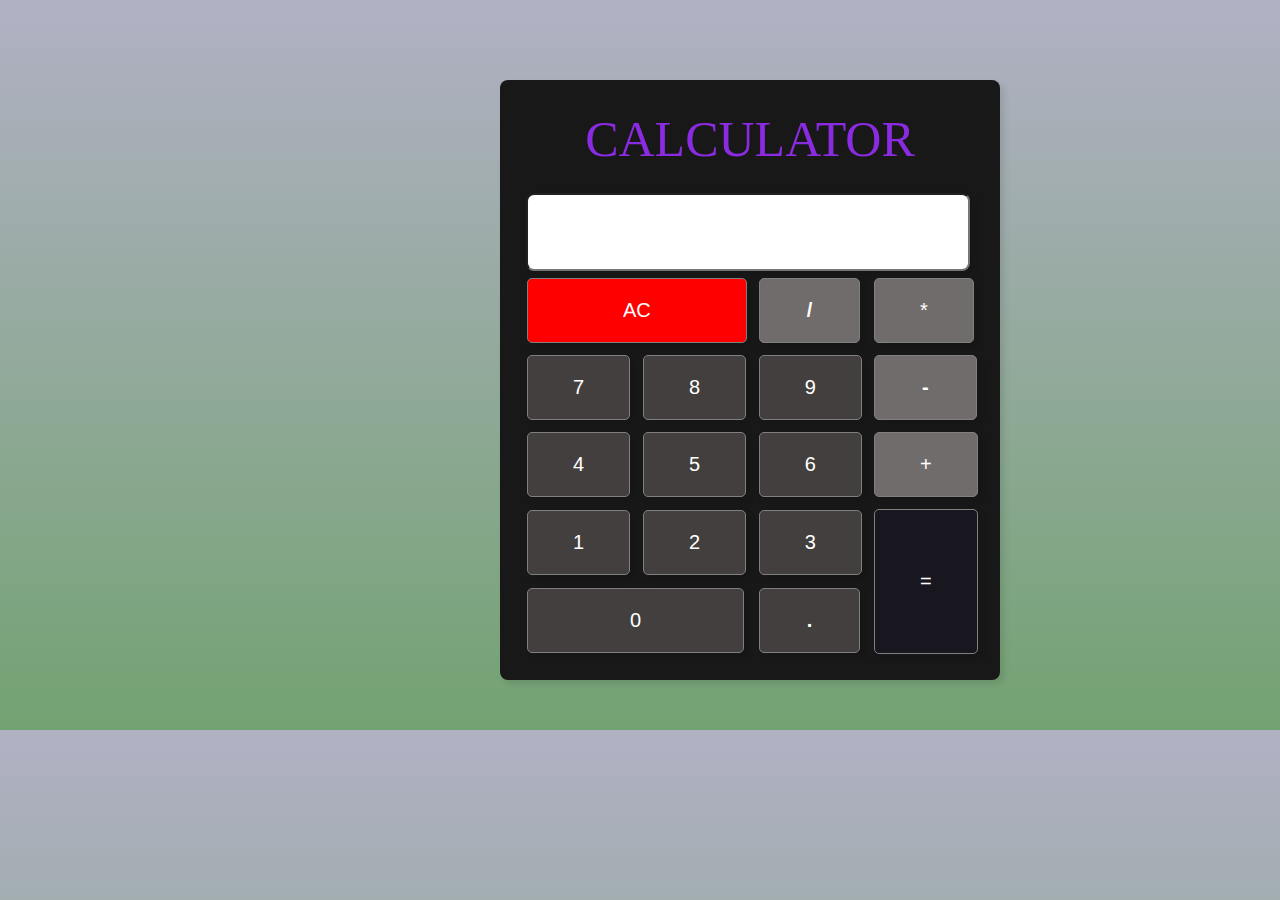
<file: problem01/problem01.html>
<!DOCTYPE html>
<html lang="en">

<head>
    <meta charset="UTF-8">
    <meta http-equiv="X-UA-Compatible" content="IE=edge">
    <meta name="viewport" content="width=device-width, initial-scale=1.0">
    <title>Simple Calculator</title>
    <link rel="stylesheet" href="problem01.css">
</head>

<body>
    <div class="calculator-grid">
        <header>Calculator</header>
        <div>
            <input type="text" class="input">
        </div>
        <table>
            <tr class="row">
                <td colspan="2"><button class="button clear">AC</button></td>
                <td><button class="button operator dot">/</button></td>
                <td><button class="button operator">*</button></td>
            </tr>
            <tr class="row">
                <td><button class="button">7</button></td>
                <td><button class="button">8</button></td>
                <td><button class="button">9</button></td>
                <td><button class="button operator dot">-</button></td>
            </tr>
            <tr class="row">
                <td><button class="button">4</button></td>
                <td><button class="button">5</button></td>
                <td><button class="button">6</button></td>
                <td><button class="button operator">+</button></td>
            </tr>
            <tr class="row">
                <td><button class="button">1</button></td>
                <td><button class="button">2</button></td>
                <td><button class="button">3</button></td>
                <td rowspan="2"><button class="button result">=</button></td>
            </tr>
            <tr class="row">
                <td colspan="2"><button class="button zero">0</button></td>
                <td><button class="button dot">.</button></td>
            </tr>
        </table>
    </div>

    <script src="problem01.js"></script>
</body>

</html>
</file>
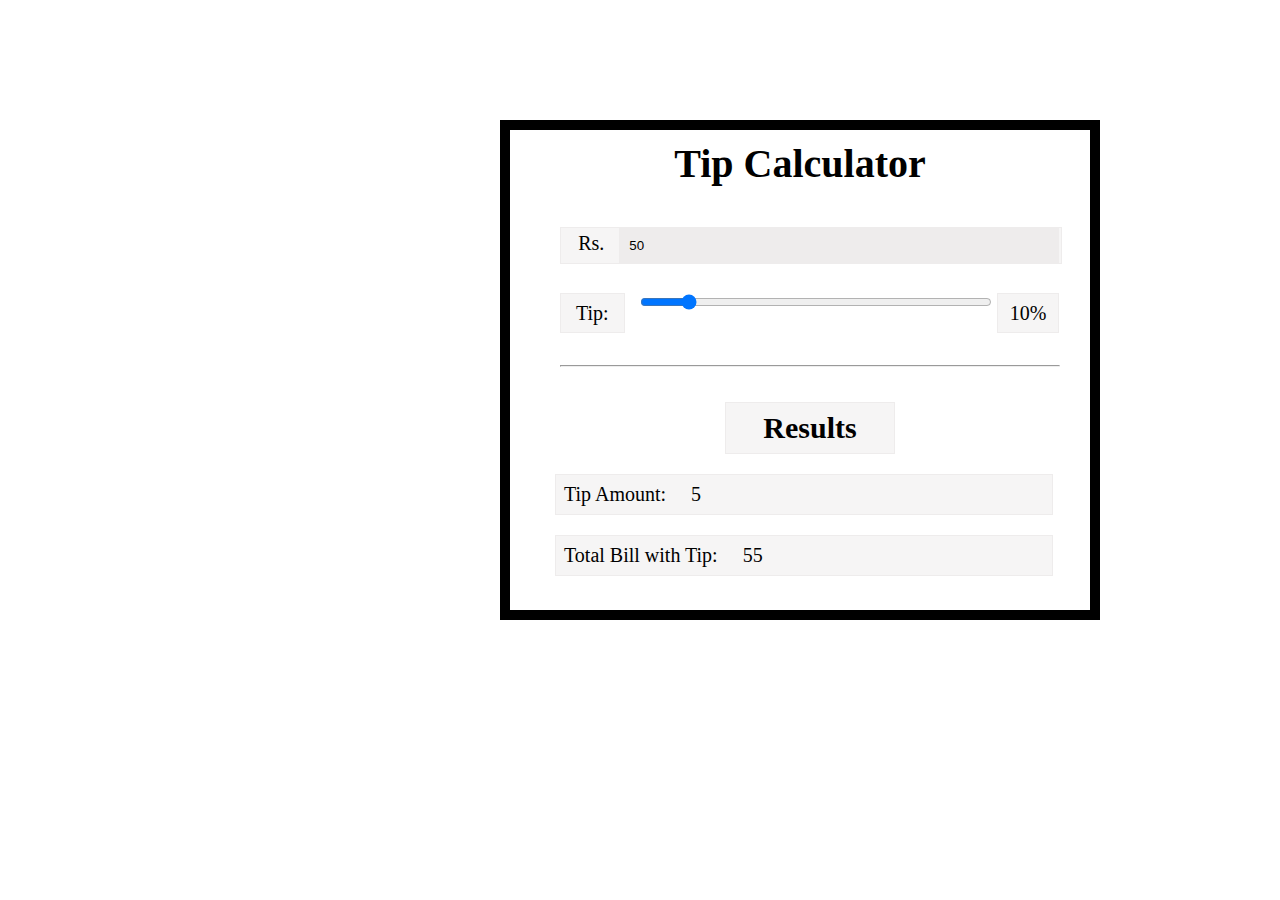
<file: problem02/problem02.html>
<!DOCTYPE html>
<html lang="en">

<head>
    <meta charset="UTF-8">
    <meta http-equiv="X-UA-Compatible" content="IE=edge">
    <meta name="viewport" content="width=device-width, initial-scale=1.0">
    <title>Tip Generator</title>
    <link rel="stylesheet" href="problem02.css">
</head>

<body>
    <div class="container">
        <h1>Tip Calculator</h1>
        <div class="input">
            <div class="billInput">
                <label for="amount">Rs.</label>
                <input type="number" id="amount" name="amount" value="50">
            </div>
            <div class="percentageTip">
                <label>Tip:</label>
                <input type="range" id="percentage" name="percentage" min="0" value="10">
                <span id="percentageTip">10%</span>
            </div>
            <hr>
        </div>

        <div class="result">
            <p id="para">Results</p>
            <div class="tipAmount">
                <p>Tip Amount: <span id="tipAmount"></span></p>
            </div>
            <div class="total">
                <p>Total Bill with Tip: <span id="totalAmount"></span></p>
            </div>
        </div>
    </div>

    <script src="problem02.js"></script>
</body>

</html>
</file>
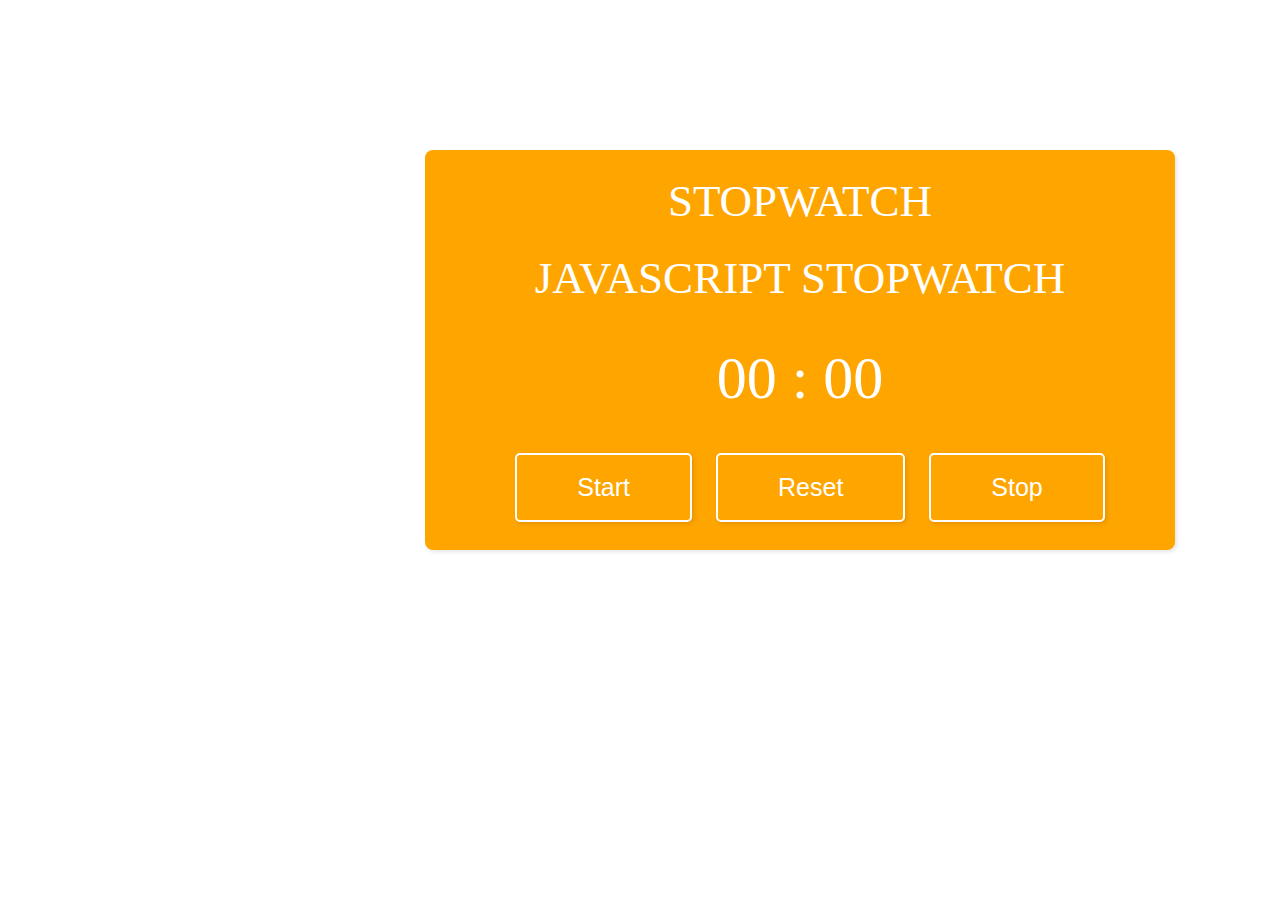
<file: problem03/problem03.html>
<!DOCTYPE html>
<html lang="en">

<head>
    <meta charset="UTF-8">
    <meta http-equiv="X-UA-Compatible" content="IE=edge">
    <meta name="viewport" content="width=device-width, initial-scale=1.0">
    <title>Stop Watch</title>
    <link rel="stylesheet" href="problem03.css">
</head>

<body>

    <div class="container">
        <h1>Stopwatch </h1>
        <h1>Javascript Stopwatch</h1>
        <div class="time">
            <!--to add hour and minute
            <span class="hour" id="hr">00</span><span class="colon"> : </span>
            <span class="minute" id="min">00</span><span class="colon"> : </span>
            -->
            <span class="second" id="sec">00</span><span class="colon"> : </span>
            <span class="millisecond" id="count">00</span>
        </div>
        <div class="buttons">
            <button class="btn start" id="start">Start</button>
            <button class="btn reset" id="reset">Reset</button>
            <button class="btn stop" id="stop">Stop</button>
        </div>
    </div>

    <script src="problem03.js"></script>
</body>

</html>
</file>
<file: problem01/problem01.css>
* {
    margin: 0;
    padding: 0;
}
body{
    background-image: linear-gradient(to top, #73a272, #b1b1c4);
}

.calculator-grid {
    margin: 80px 50px 50px 500px;
    padding: 20px;
    box-sizing: border-box;
    border-radius: 8px;
    box-shadow: 4px 4px 6px rgba(0, 0, 0, 0.1);
    height: 600px;
    width: 500px;
    align-items: center;
    justify-content: center;
    background-color: rgb(25, 24, 24);
}

header {
    color: blueviolet;
    text-align: center;
    margin-top: 10px;
    padding-bottom: 25px;
    font-size: 50px;
    text-transform: uppercase;
}

.input {
    width: 400px;
    padding: 20px;
    margin-left: 6px;
    text-align: right;
    box-shadow: 4px 4px 6px rgba(0, 0, 0, 0.1);
    border-radius: 8px;
    font-size: 30px;
}

.button {
    padding: 20px 45px;
    margin: 5px;
    color: white;
    background-color: rgba(161, 153, 153, 0.31);
    box-shadow: 4px 4px 6px rgba(0, 0, 0, 0.1);
    border: 1px solid grey;
    border-radius: 5px;
    align-items: center;
    justify-content: center;
    text-align: center;
    font-size: 20px;
}

.dot {
    font-size: 20px;
    padding: 20px 47px;
    font-weight: bolder;
    justify-content: center;
}

.operator {
    background-color: rgba(161, 153, 153, 0.65);
}

.clear {
    padding: 20px 95px;
    background-color: red;
}

.result {
    padding: 60px 45px;
    background-color: rgba(24, 21, 43, 0.418);
}

.zero {
    padding: 20px 102px;
}
</file>
<file: problem02/problem02.css>
* {
    margin: 0;
    padding: 0;
}

.container {
    width: 600px;
    height: 500px;
    margin: 120px 500px 100px 500px;
    border: 10px solid black;
    background-color: white;
    box-sizing: border-box;
    font-size: 20px;
}

h1 {
    margin-top: 10px;
    text-align: center;
}

.input {
    margin: 30px 20px 20px 40px;
    padding: 10px;

}

.billInput {
    width: 500px;
    border: 1px solid rgba(187, 180, 180, 0.134);
    text-align: center;
    background-color: rgba(187, 180, 180, 0.134);
}

.billInput label {
    margin-left: 15px;
}

input {
    padding: 10px;
    width: 419.5px;
    margin-left: 10px;
    background-color: rgba(187, 180, 180, 0.134);
    border-style: none;
}

.percentageTip {
    margin: 20px 0 40px 0;
    width: 500px;

}

.percentageTip input {
    width: 332px;
}

#percentageTip {
    padding: 8px 12px;
    border: 1px solid rgba(187, 180, 180, 0.134);
    background-color: rgba(187, 180, 180, 0.134);
}

.percentageTip label {
    padding: 8px 15px;
    border: 1px solid rgba(187, 180, 180, 0.134);
    background-color: rgba(187, 180, 180, 0.134);
}

.result {
    margin: 5px 20px 10px 40px;
    padding: 5px;
}

#para {
    margin: 0px 170px 20px 170px;
    text-align: center;
    font-weight: bolder;
    font-size: 30px;
    padding: 8px 15px;
    border: 1px solid rgba(187, 180, 180, 0.134);
    background-color: rgba(187, 180, 180, 0.134);
}

.tipAmount {
    width: 480px;
    border: 1px solid rgba(187, 180, 180, 0.134);
    padding: 8px;
    background-color: rgba(187, 180, 180, 0.134);
}

.total {
    margin: 20px 0 20px 0;
    width: 480px;
    border: 1px solid rgba(187, 180, 180, 0.134);
    padding: 8px;
    background-color: rgba(187, 180, 180, 0.134);
}

#totalAmount,
#tipAmount {
    margin-left: 20px;
}
</file>
<file: problem03/problem03.css>
* {
    margin: 0;
    padding: 0;
}

.container {
    box-sizing: border-box;
    width: 750px;
    height: 400px;
    margin: 150px 300px 100px 425px;
    display: flex;
    text-align: center;
    flex-direction: column;
    border-radius: 8px;
    box-shadow: 2px 2px 4px rgba(0, 0, 0, 0.1);
    background-color: orange;
}

.time {
    padding: 40px;
    align-items: center;
    justify-content: center;
    text-align: center;
    font-size: 60px;
    color: white;
}

h1 {
    margin-top: 10px;
    color: white;
    font-size: 45px;
    text-align: center;
    padding-top: 15px;
    font-weight: 500;
    text-transform: uppercase;
}

.btn {
    padding: 18px 60px;
    font-size: 25px;
    margin-left: 20px;
    background-color: orange;
    border: 2px solid rgb(255, 255, 255);
    color: white;
    text-align: center;
    box-shadow: 2px 2px 4px rgba(0, 0, 0, 0.1);
    border-radius: 5px;
}
</file>
